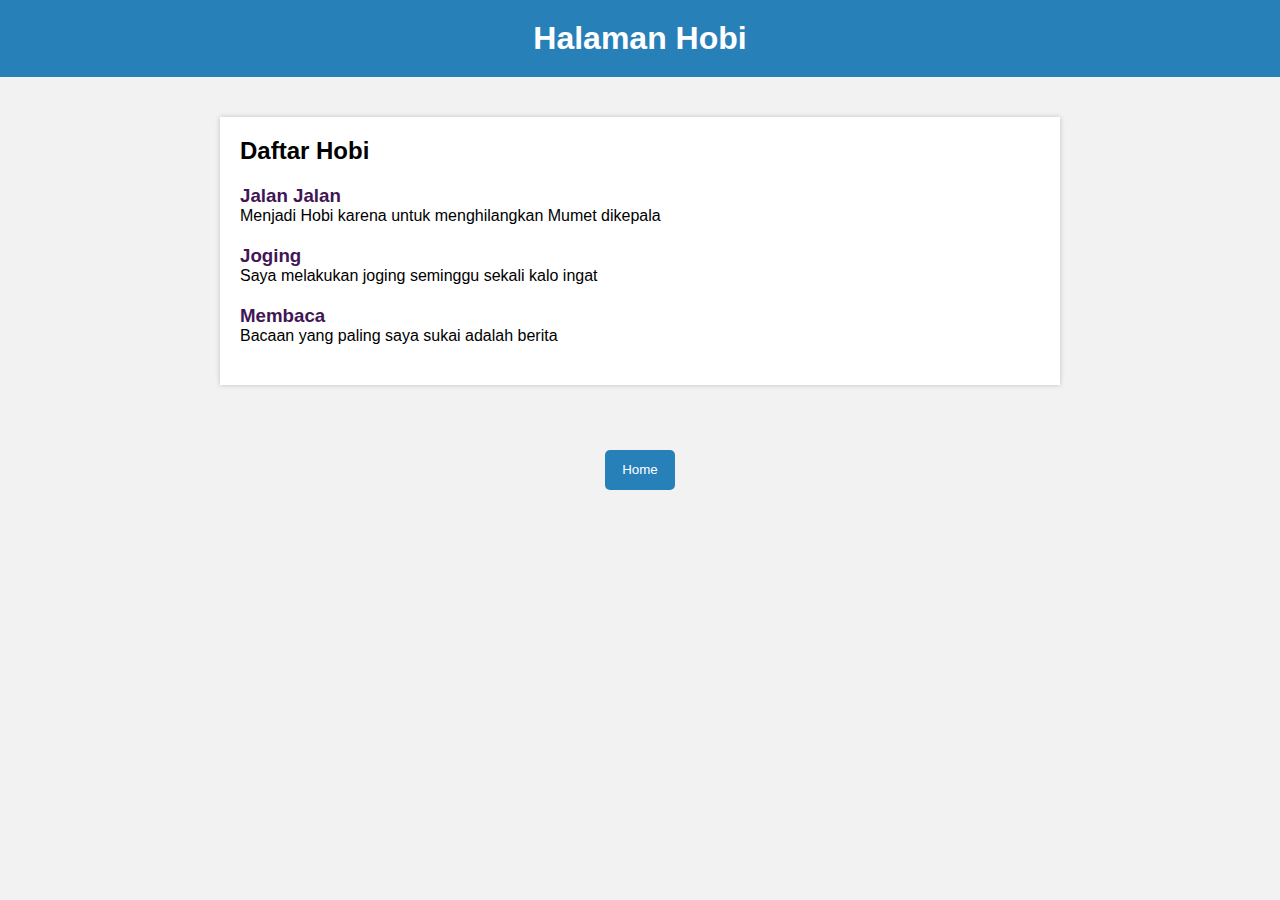
<file: hobi.html>
<!DOCTYPE html>
<html>
<head>
  <title>Hobi</title>
  <link rel="stylesheet" href="hobi.css">
</head>
<body>
  <header>
    <h1>Halaman Hobi</h1>
  </header>
  
  <section>
    <h2>Daftar Hobi</h2>
    <ul>
      <li>
        <h3>Jalan Jalan</h3>
        <p>Menjadi Hobi karena untuk menghilangkan Mumet dikepala</p>
      </li>
      <li>
        <h3>Joging</h3>
        <p>Saya melakukan joging seminggu sekali kalo ingat</p>
      </li>
      <li>
        <h3>Membaca</h3>
        <p>Bacaan yang paling saya sukai adalah berita</p>
      </li>
    </ul>
  </section>
  
  <footer>
    <button class="back"><a href="index.html">Home</a></button>
  </footer>
</body>
</html>
</file>
<file: hobi.css>
body {
    font-family: Arial, sans-serif;
    background-color: #f2f2f2;
    margin: 0;
    padding: 0;
  }
  
  header {
    background-color: #2880b9;
    color: white;
    padding: 20px;
    text-align: center;
  }
  
  h1 {
    margin: 0;
  }
  
  section {
    max-width: 800px;
    margin: 40px auto;
    padding: 20px;
    background-color: white;
    box-shadow: 0 0 5px rgba(0, 0, 0, 0.2);
  }
  
  h2 {
    margin-top: 0;
  }
  
  ul {
    list-style-type: none;
    padding: 0;
  }
  
  li {
    margin-bottom: 20px;
  }
  
  h3 {
    margin: 0;
    color: #421655;
  }
  
  p {
    margin: 0;
  }
  
  footer {
    background-color: #f2f2f2;
    padding: 20px;
    text-align: center;
  }
  
  .back,
  a {
    margin-top: 5px;
    background-color: #2880b9;
    color: white;
    text-decoration: none;
    width: 70px;
    height: 40px;
    border: none;
    border-radius: 5px;
  }
</file>
